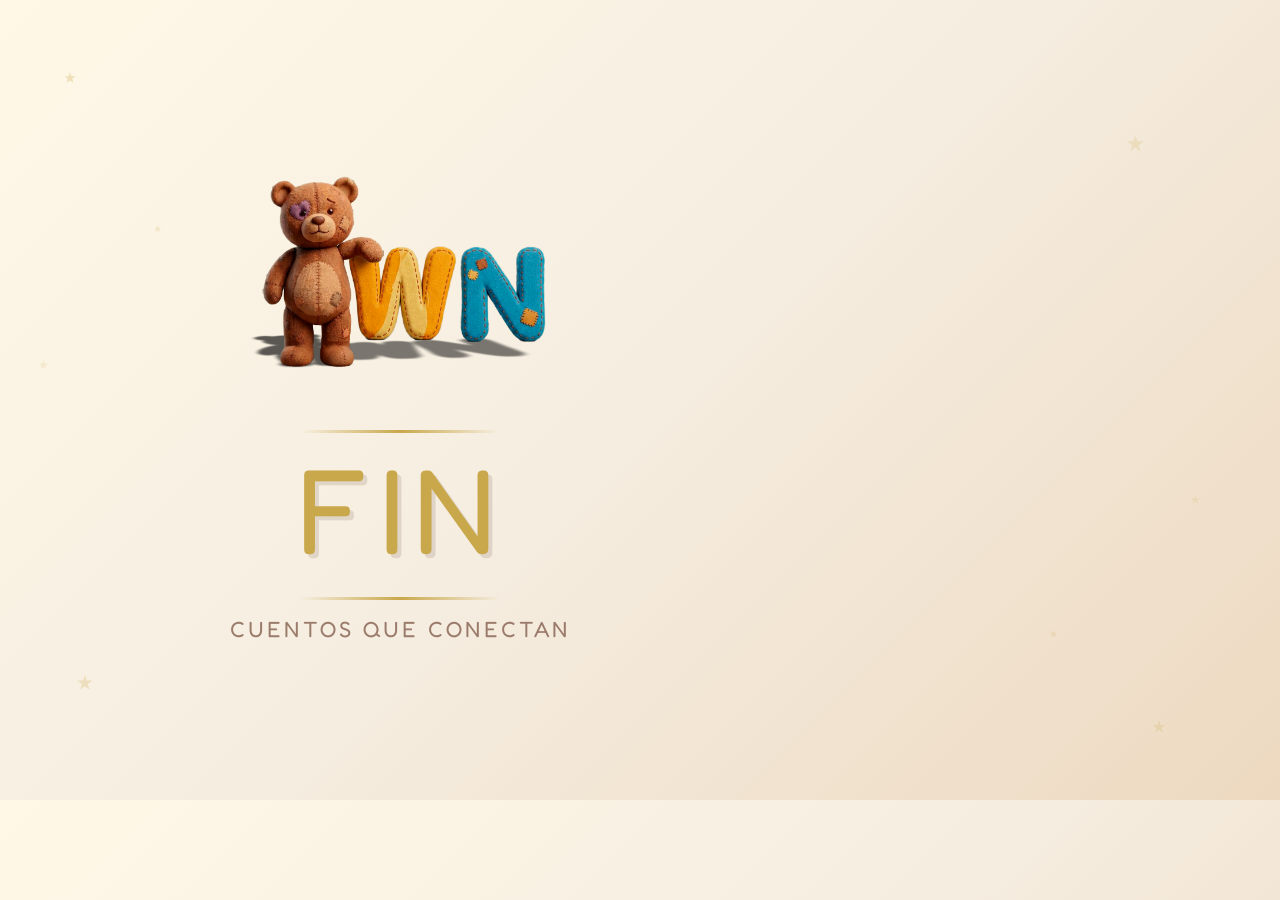
<file: fin.html>
<!DOCTYPE html>
<html>
<head>
<meta charset="UTF-8">
<style>
  * { margin:0; padding:0; box-sizing:border-box; }
  body {
    width:800px; height:800px;
    background: linear-gradient(135deg, #FFF8E7 0%, #F5EDE0 50%, #EDD9C0 100%);
    display:flex; flex-direction:column;
    align-items:center; justify-content:center;
    font-family:'Fredoka One', cursive;
    overflow:hidden;
  }
  .estrellas {
    position:absolute; inset:0; pointer-events:none;
  }
  .estrella {
    position:absolute;
    width:12px; height:12px;
    background:#C9A84C;
    clip-path: polygon(50% 0%, 61% 35%, 98% 35%, 68% 57%, 79% 91%, 50% 70%, 21% 91%, 32% 57%, 2% 35%, 39% 35%);
    opacity:0.3;
  }
  .logo-wrap {
    position:relative;
    display:flex; align-items:center; justify-content:center;
    margin-bottom:20px;
  }
  .logo-img {
    width:320px;
    mix-blend-mode: multiply;
  }
  .fin-texto {
    font-size:120px;
    color:#C9A84C;
    letter-spacing:8px;
    text-shadow: 4px 4px 0px rgba(92,64,51,0.15);
    line-height:1;
    margin-bottom:12px;
  }
  .subtitulo {
    font-size:22px;
    color:#9B7B6B;
    letter-spacing:3px;
  }
  .linea {
    width:200px; height:3px;
    background:linear-gradient(90deg, transparent, #C9A84C, transparent);
    margin:16px auto;
    border-radius:2px;
  }
</style>
<link href="https://fonts.googleapis.com/css2?family=Fredoka+One&display=swap" rel="stylesheet">
</head>
<body>

<div class="estrellas">
  <div class="estrella" style="top:8%;left:5%"></div>
  <div class="estrella" style="top:15%;left:88%;width:18px;height:18px;opacity:0.2"></div>
  <div class="estrella" style="top:75%;left:6%;width:16px;height:16px;opacity:0.25"></div>
  <div class="estrella" style="top:80%;left:90%;width:14px;height:14px;opacity:0.2"></div>
  <div class="estrella" style="top:40%;left:3%;width:10px;height:10px;opacity:0.15"></div>
  <div class="estrella" style="top:55%;left:93%;width:10px;height:10px;opacity:0.15"></div>
  <div class="estrella" style="top:25%;left:12%;width:8px;height:8px;opacity:0.2"></div>
  <div class="estrella" style="top:70%;left:82%;width:8px;height:8px;opacity:0.2"></div>
</div>

<div class="logo-wrap">
  <img class="logo-img" src="logooso.png">
</div>

<div class="linea"></div>
<div class="fin-texto">FIN</div>
<div class="linea"></div>
<div class="subtitulo">CUENTOS QUE CONECTAN</div>

</body>
</html>
</file>
